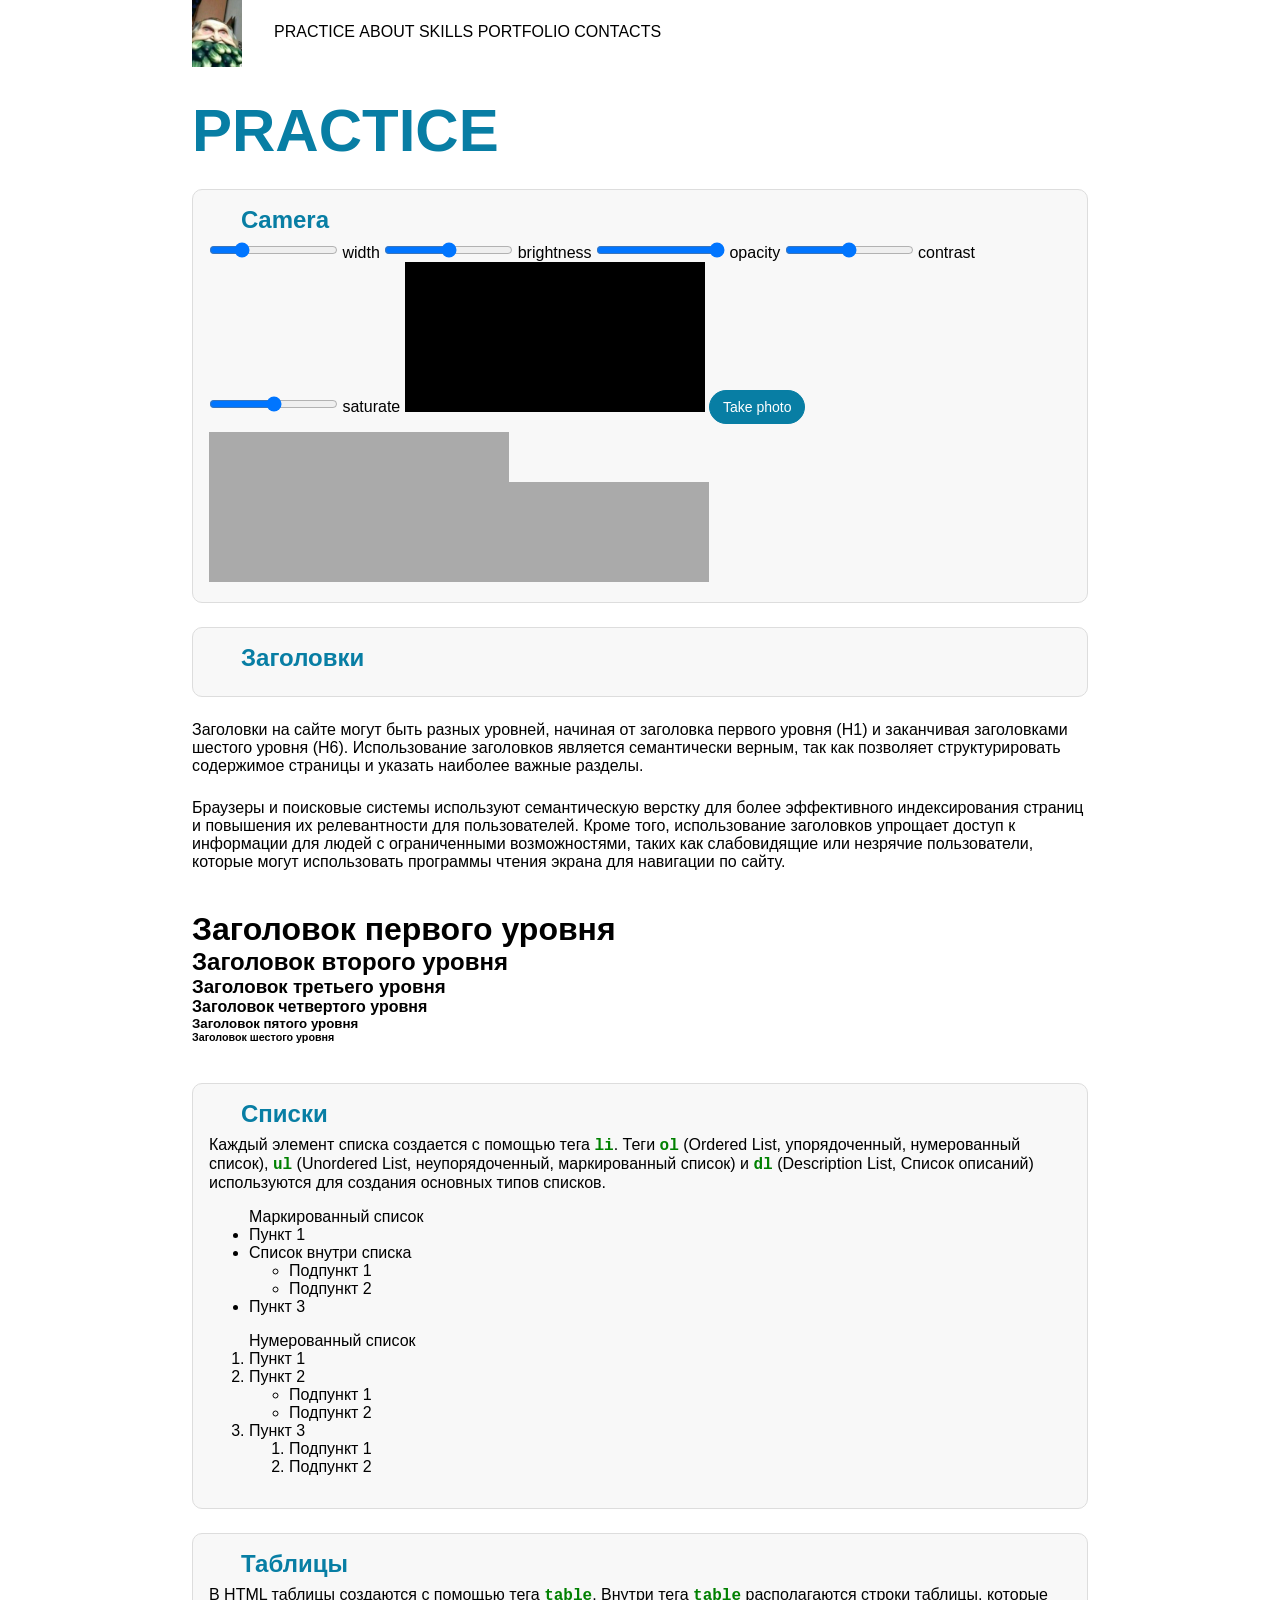
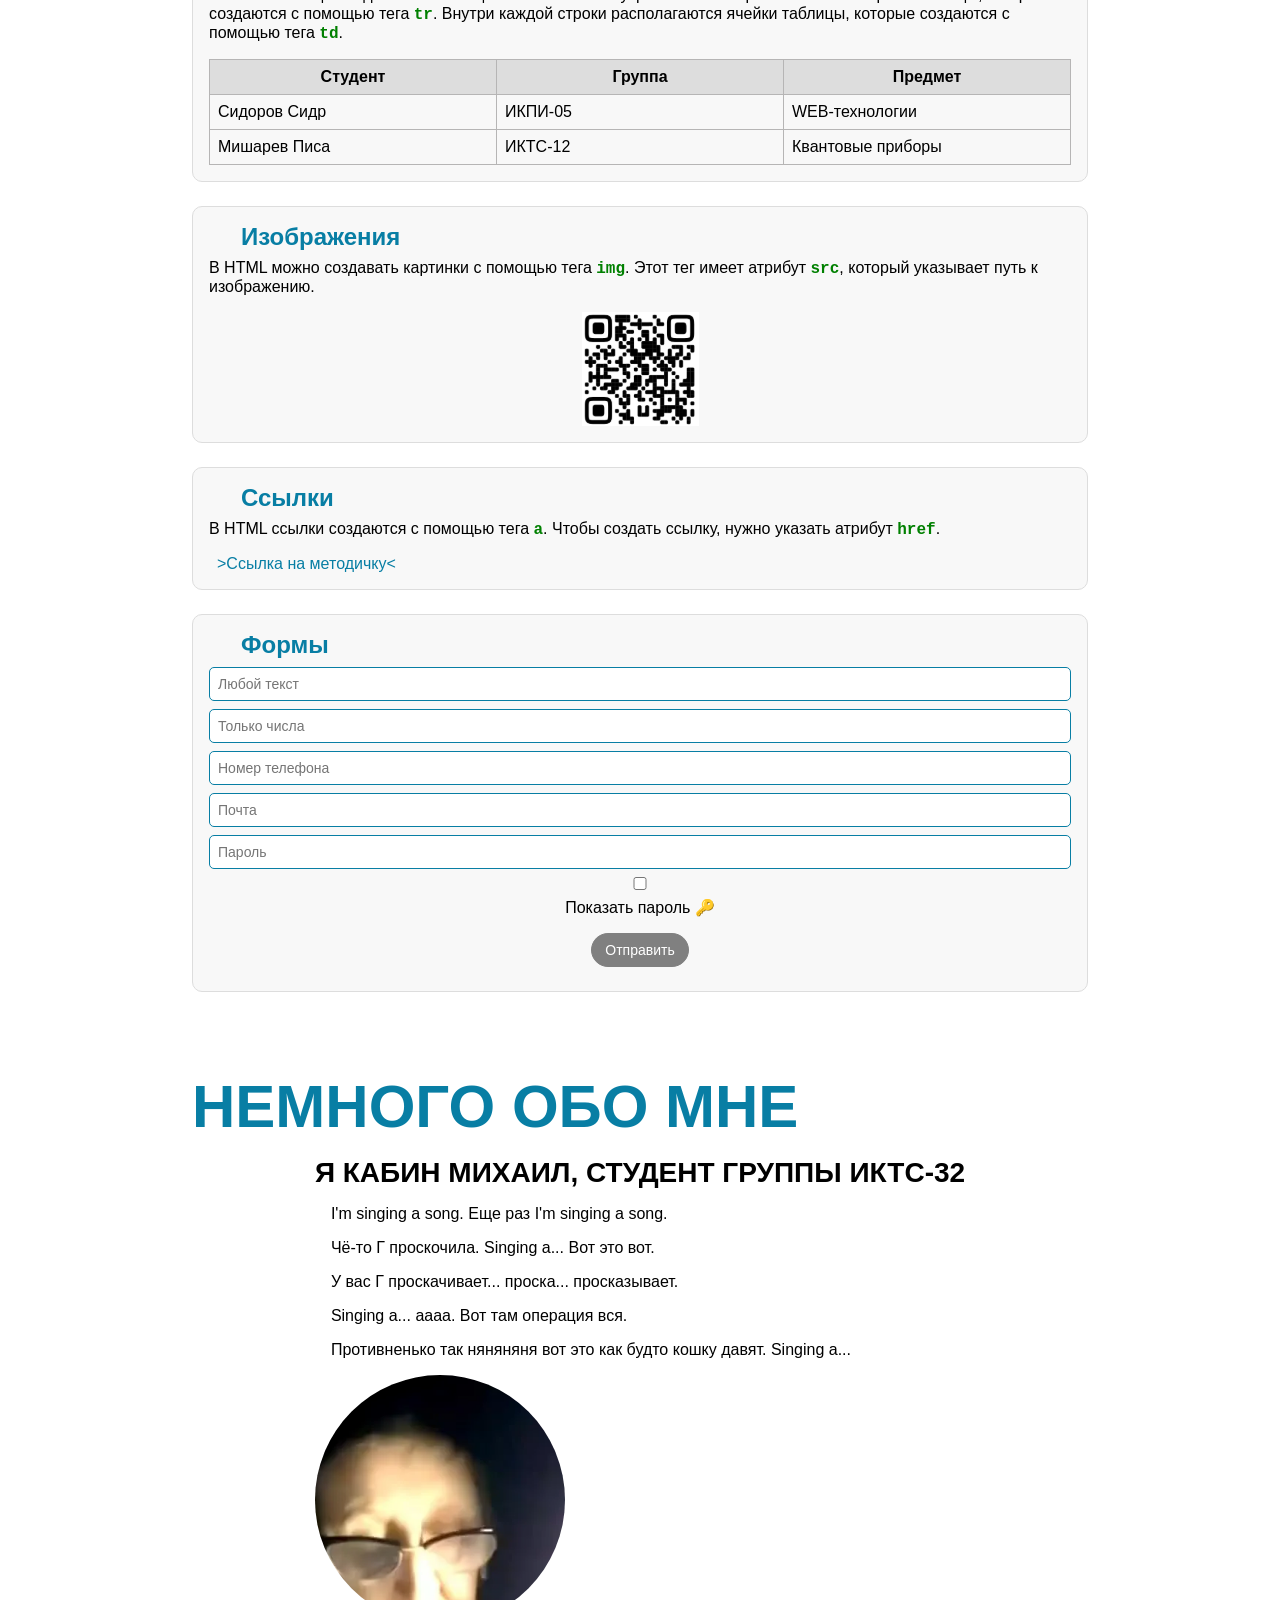
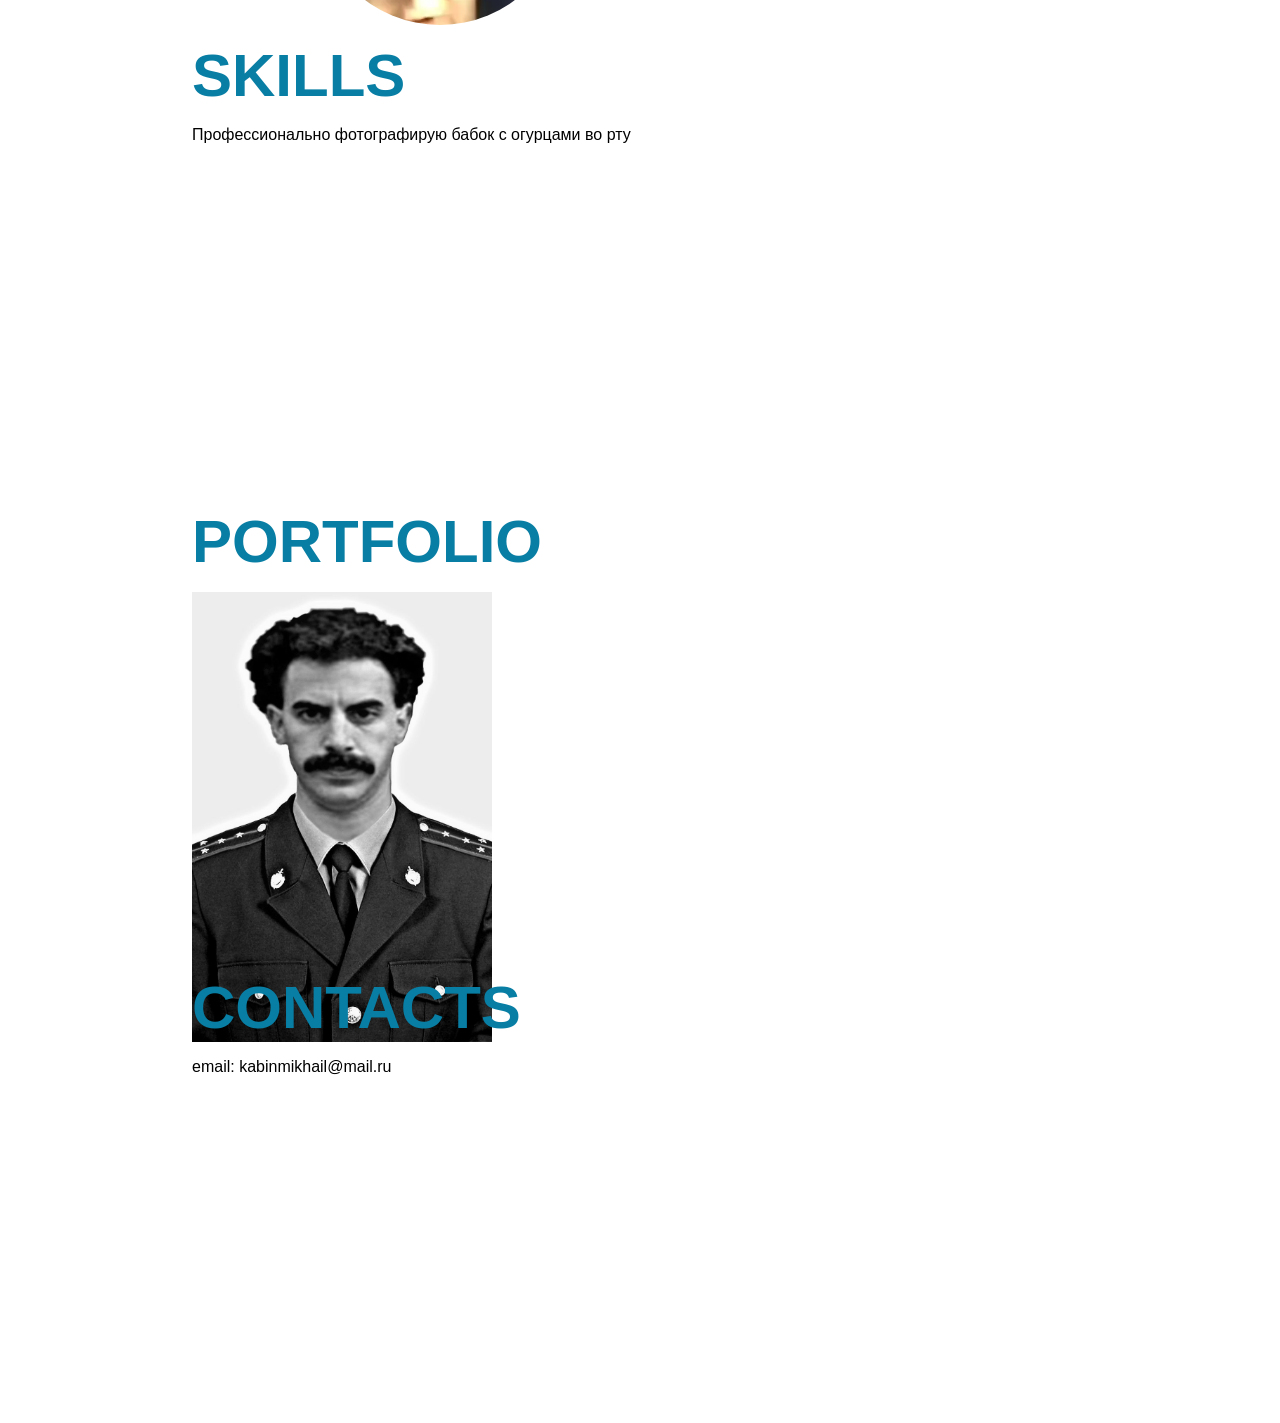
<file: index.html>
<!DOCTYPE html>
<html lang="ru">
<head>
    <meta charset="UTF-8">
    <meta name="viewport" content="width=device-width, initial-scale=1.0">
    <title>S3W03 — JavaScript</title>
    <link rel="stylesheet" type="text/css" href="style.css"/>
    <script src="./index.js" defer></script>
    <script src="./capture.js" defer></script>
</head>
<body>
    <div class="wrapper">
        <div class="header">
            <img src="./assets/logo.png" alt="logo" class="logo">
            <nav>
                <a href="#practice">practice</a>
                <a href="#about">about</a>
                <a href="#skills">skills</a>
                <a href="#portfolio">portfolio</a>
                <a href="#contacts">contacts</a>
            </nav>
        </div>

        <div class="practice" id="practice">
            <h1 class="title" id="titleName">Practice</h1>

            <div class="block camera">
                <h2>Camera</h2>

                <input type="range" id="range_width"    min="100" max="1000" step="100" value="320" />
                <label for="range_width">width</label>

                <input type="range" id="range_brightness" min="0" max="200" step="1" value="100" />
                <label for="range_brightness">brightness</label>

                <input type="range" id="range_opacity"   min="0" max="100" step="1" value="100" />
                <label for="range_opacity">opacity</label>

                <input type="range" id="range_contrast"  min="0" max="200" step="1" value="100" />
                <label for="range_contrast">contrast</label>

                <input type="range" id="range_saturate"  min="0" max="200" step="1" value="100" />
                <label for="range_saturate">saturate</label>

                <video id="video"></video>
                <button id="startbutton" type="button">Take photo</button>
                <canvas id="canvas" class="output"></canvas>
            </div>

            <div class="block titles">
                <h2>Заголовки</h2>
            </div>
            <p>Заголовки на сайте могут быть разных уровней, начиная от заголовка первого уровня (H1) и заканчивая заголовками шестого уровня (H6). Использование заголовков является семантически верным, так как позволяет структурировать содержимое страницы и указать наиболее важные разделы.</p>
            <p>Браузеры и поисковые системы используют семантическую верстку для более эффективного индексирования страниц и повышения их релевантности для пользователей. Кроме того, использование заголовков упрощает доступ к информации для людей с ограниченными возможностями, таких как слабовидящие или незрячие пользователи, которые могут использовать программы чтения экрана для навигации по сайту.</p>

            <div class="kindsOfTitles">
                <h1>Заголовок первого уровня</h1>
                <h2>Заголовок второго уровня</h2>
                <h3>Заголовок третьего уровня</h3>
                <h4>Заголовок четвертого уровня</h4>
                <h5>Заголовок пятого уровня</h5>
                <h6>Заголовок шестого уровня</h6>
            </div>

            <div class="block lists">
                <h2>Списки</h2>
                <p>Каждый элемент списка создается с помощью тега <span>li</span>. Теги <span>ol</span> (Ordered List, упорядоченный, нумерованный список), <span>ul</span> (Unordered List, неупорядоченный, маркированный список) и <span>dl</span> (Description List, Список описаний) используются для создания основных типов списков.</p>

                <ul class="list">
                    Маркированный список
                    <li>Пункт 1</li>
                    <li>Список внутри списка
                        <ul>
                            <li>Подпункт 1</li>
                            <li>Подпункт 2</li>
                        </ul>
                    </li>
                    <li>Пункт 3</li>
                </ul>

                <ol class="list">
                    Нумерованный список
                    <li>Пункт 1</li>
                    <li>Пункт 2
                        <ul>
                            <li>Подпункт 1</li>
                            <li>Подпункт 2</li>
                        </ul>
                    </li>
                    <li>Пункт 3
                        <ol>
                            <li>Подпункт 1</li>
                            <li>Подпункт 2</li>
                        </ol>
                    </li>
                </ol>
            </div>

            <div class="block tables">
                <h2>Таблицы</h2>
                <p>В HTML таблицы создаются с помощью тега <span>table</span>. Внутри тега <span>table</span> располагаются строки таблицы, которые создаются с помощью тега <span>tr</span>. Внутри каждой строки располагаются ячейки таблицы, которые создаются с помощью тега <span>td</span>.</p>
                <table>
                    <tr>
                        <th>Студент</th>
                        <th>Группа</th>
                        <th>Предмет</th>
                    </tr>
                    <tr>
                        <td>Сидоров Сидр</td>
                        <td>ИКПИ-05</td>
                        <td>WEB-технологии</td>
                    </tr>
                    <tr>
                        <td>Мишарев Писа</td>
                        <td>ИКТС-12</td>
                        <td>Квантовые приборы</td>
                    </tr>
                </table>
            </div>

            <div class="block pics">
                <h2>Изображения</h2>
                <p>В HTML можно создавать картинки с помощью тега <span>img</span>. Этот тег имеет атрибут <span>src</span>, который указывает путь к изображению.</p>
                <div class="pic">
                    <img src="./assets/image.png" alt="ъыъ.рф/ЪАье" />
                </div>
            </div>

            <div class="block links">
                <h2>Ссылки</h2>
                <p>В HTML ссылки создаются с помощью тега <span>a</span>. Чтобы создать ссылку, нужно указать атрибут <span>href</span>.</p>
                <a href="http://ъыъ.рф/ЪАье" target="_blank">Ссылка на методичку</a>
            </div>

            <div class="block forms">
                <h2>Формы</h2>
                <form action="thanks.html" method="get" id="practiceForm">
                    <input name="text"     type="text"     id="text"     placeholder="Любой текст" />
                    <input name="number"   type="number"   id="number"   placeholder="Только числа" />
                    <input name="phone"    type="tel"      id="phone"    placeholder="Номер телефона" />
                    <input name="email"    type="email"    id="email"    placeholder="Почта" />
                    <input name="password" type="password" id="password" placeholder="Пароль" />

                    <input type="checkbox" id="showPassword" name="showPassword" />
                    <label for="showPassword">Показать пароль 🔑</label>

                    <button type="submit" id="formSubmitBtn" disabled="true">Отправить</button>
                </form>
            </div>
        </div>

        <div class="about" id="about">
            <h1 class="title">Немного обо мне</h1>
            <div class="info">
                <div class="infoAboutMe">
                    <div class="myname">
                        <h3>Я Кабин Михаил, студент группы ИКТС-32</h3>
                    </div>
                    <p>I'm singing a song. Еще раз I'm singing a song.</p>
                    <p>Чё-то Г проскочила. Singing a... Вот это вот.</p>
                    <p>У вас Г проскачивает... проска... просказывает.</p>
                    <p>Singing a... aaaa. Вот там операция вся.</p>
                    <p>Противненько так няняняня вот это как будто кошку давят. Singing a...</p>
                    <img src="./assets/i.webp" alt="my photo" class="myphoto" />
                </div>
            </div>
        </div>
        <div class="skills" id="skills">
            <h1 class="title">Skills</h1>
            <p>Профессионально фотографирую бабок с огурцами во рту</p>
        </div>

        <div class="portfolio" id="portfolio">
            <h1 class="title">Portfolio</h1>
            <img src="./assets/de076592619d6617e1ec2d4d4514766d.jpg" alt="portfolio" width="300">
        </div>

        <div class="contacts" id="contacts">
            <h1 class="title">Contacts</h1>
            <p>email: kabinmikhail@mail.ru</p>
        </div>
    </div>
</body>
</html>
</file>
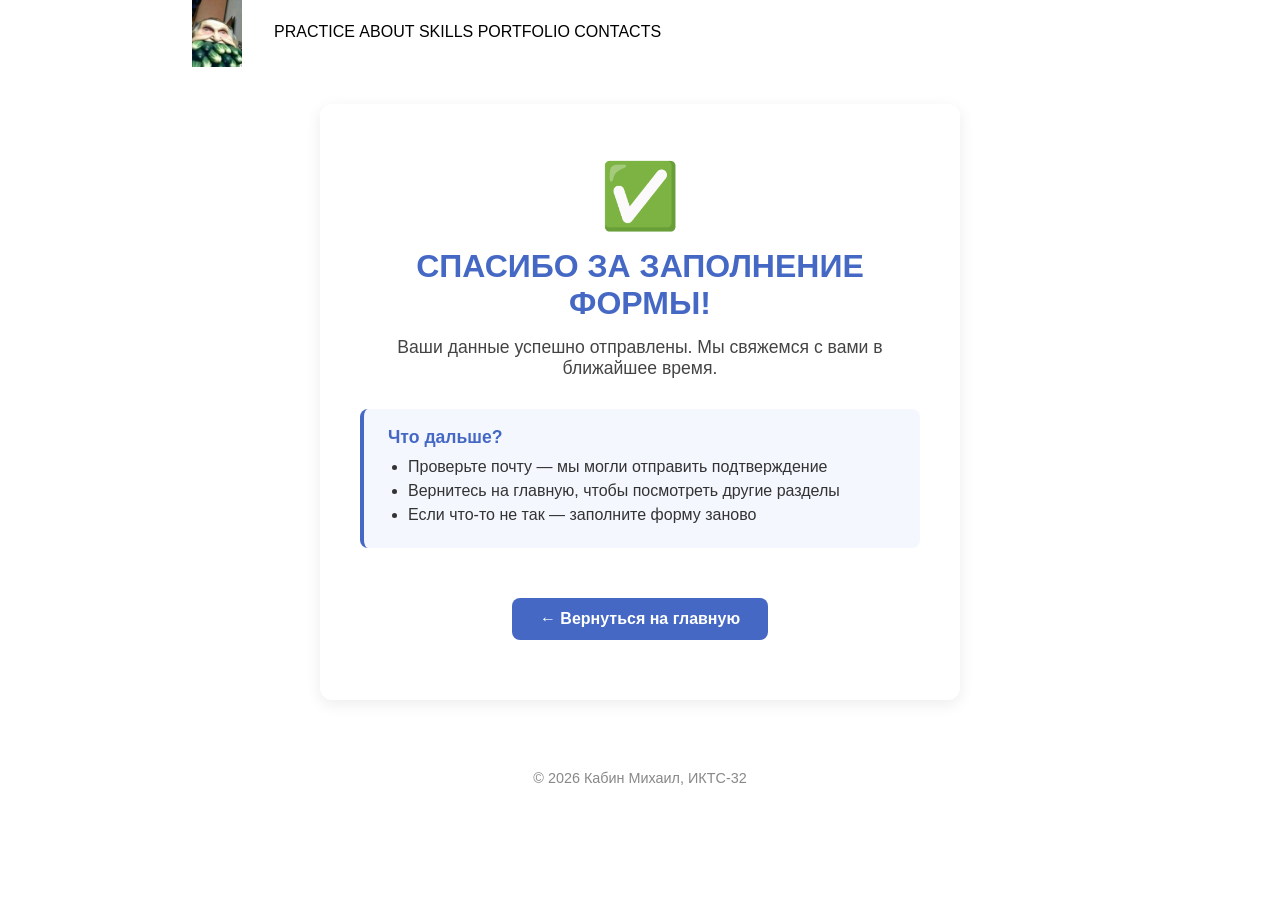
<file: thanks.html>
<!DOCTYPE html>
<html lang="ru">
<head>
    <meta charset="UTF-8">
    <meta name="viewport" content="width=device-width, initial-scale=1.0">
    <title>Спасибо за заполнение формы</title>
    <link rel="stylesheet" type="text/css" href="style.css"/>
</head>
<body>
    <div class="wrapper">
        <div class="header">
            <img src="./assets/logo.png" alt="logo" class="logo">
            <nav>
                <a href="index.html#practice">practice</a>
                <a href="index.html#about">about</a>
                <a href="index.html#skills">skills</a>
                <a href="index.html#portfolio">portfolio</a>
                <a href="index.html#contacts">contacts</a>
            </nav>
        </div>

        <div class="thanks">
            <div class="thanks-icon">✅</div>
            <h1 class="title">Спасибо за заполнение формы!</h1>
            <p>Ваши данные успешно отправлены. Мы свяжемся с вами в ближайшее время.</p>

            <div class="thanks-info">
                <p><strong>Что дальше?</strong></p>
                <ul>
                    <li>Проверьте почту — мы могли отправить подтверждение</li>
                    <li>Вернитесь на главную, чтобы посмотреть другие разделы</li>
                    <li>Если что-то не так — заполните форму заново</li>
                </ul>
            </div>

            <a href="index.html" class="thanks-btn">← Вернуться на главную</a>
        </div>

        <footer style="text-align:center; padding:30px 0; color:#888; font-size:0.9rem;">
            © 2026 Кабин Михаил, ИКТС-32
        </footer>
    </div>
</body>
</html>
</file>
<file: style.css>
/* ============================================
   ГЛОБАЛЬНЫЕ СТИЛИ (СБРОС)
   ============================================ */

* { /* Селектор "*" применяет стили ко ВСЕМ элементам на странице */
  padding: 0; /* Внутренние отступы (отступ от содержимого до границы) */
  margin: 0; /* Внешние отступы (отступ от элемента до соседних) */
  box-sizing: border-box; /* Ширина и высота включают padding и border, а не только контент */
  font-family: Arial, Helvetica, sans-serif; /* Семейство шрифтов (основной, запасные, общий) */
  
  /* CSS-переменная (кастомное свойство). 
     Значение можно переиспользовать через var(--mainColor) */
  --mainColor: #087EA4; 
  
  scroll-behavior: smooth; /* Плавная прокрутка при клике на якорные ссылки */
}


/* ============================================
   WRAPPER — Обертка сайта
   ============================================ */

.wrapper {
  width: 60vw; /* Ширина = 60% от ширины окна браузера (viewport width) */
  margin: auto; /* Автоматические отступы слева и справа = центрирование по горизонтали */
}


/* ============================================
   HEADER — Шапка сайта
   ============================================ */

.header {
  width: 100%; /* Ширина = 100% от родителя (.wrapper) */
  height: 4rem; /* Высота = 4rem (1rem = 16px по умолчанию, т.е. 64px) */
  display: flex; /* Flexbox-контейнер для управления дочерними элементами */
  flex-direction: row; /* Направление дочерних элементов: в ряд (слева направо) */
  justify-content: flex-start; /* Выравнивание по главной оси (по горизонтали) — в начало */
  align-items: center; /* Выравнивание по поперечной оси (по вертикали) — по центру */
  gap: 2rem; /* Отступ между дочерними элементами = 2rem */
}

.logo {
  width: 50px; /* Ширина логотипа = 50 пикселей */
}

nav a { /* Все ссылки <a> внутри <nav> */
  text-decoration: none; /* Убираем подчеркивание ссылок */
  color: black; /* Цвет текста — черный */
  text-transform: uppercase; /* Преобразует текст в ВЕРХНИЙ РЕГИСТР */
  font-size: 16px; /* Размер шрифта = 16px */
  transition: all 0.3s ease; /* Плавный переход всех изменений за 0.3с с функцией ease */
}

nav a:hover { /* При наведении курсора на ссылку */
  color: var(--mainColor); /* Цвет текста меняется на значение переменной (голубой) */
}


/* ============================================
   PRACTICE — Блок с примерами
   ============================================ */

.practice {
  display: grid; /* Grid-контейнер (сетка) */
  grid-template-columns: repeat(2, 1fr); /* 2 колонки одинаковой ширины (1fr = 1 доля) */
  grid-gap: 1.5rem; /* Отступы между ячейками сетки = 1.5rem */
  grid-template-rows: minmax(auto, auto); /* Высота строк: min авто, max авто */
  margin-top: 2rem; /* Внешний отступ сверху = 2rem */
}

span { /* Все теги <span> */
  font-family: 'Courier New', Courier, monospace; /* Моноширинный шрифт (как в коде) */
  font-weight: 700; /* Жирное начертание (700 = bold) */
  color: green; /* Зеленый цвет текста */
}

.practice h1 {
  /* Позиционирование в сетке: 
     grid-area: row-start / column-start / row-end / column-end */
  grid-area: 1 / 1 / 2 / 3; /* Занимает первую строку и обе колонки (1-3) */
  margin: 0; /* Убираем внешние отступы */
}

.practice .block {
  width: 100%; /* Ширина = 100% от родителя */
  background: #f8f8f8; /* Светло-серый фон */
  border: 1px solid #dddddd; /* Сплошная рамка 1px серого цвета */
  border-radius: 10px; /* Скругление углов = 10px */
  padding: 1rem; /* Внутренние отступы = 1rem */
}

.practice .block p {
  margin-bottom: 1rem; /* Отступ снизу у параграфов = 1rem */
}

.practice .block h2 {
  text-indent: 2rem; /* Красная строка (отступ первой строки) = 2rem */
  color: var(--mainColor); /* Цвет заголовка = переменная (голубой) */
  margin-bottom: 0.5rem; /* Отступ снизу = 0.5rem */
}

.practice .kindsOfTitles {
  margin: 1rem 0; /* Внешние отступы: сверху и снизу 1rem, слева и справа 0 */
}

/* Групповой селектор: применяет стили к h2 и h1 внутри .kindsOfTitles */
.practice .kindsOfTitles h2,
.practice .kindsOfTitles h1 {
  text-indent: 0; /* Убираем красную строку */
  color: black; /* Черный цвет текста */
  margin: 0; /* Убираем внешние отступы */
}

.practice .lists ul,
.practice .lists ol {
  padding: revert; /* Возвращает значение padding по умолчанию для браузера */
}

.practice .list {
  margin: 1rem 0; /* Внешние отступы сверху и снизу = 1rem */
}


/* ============================================
   ТАБЛИЦЫ
   ============================================ */

.practice table {
  table-layout: fixed; /* Фиксированная ширина колонок (не зависит от содержимого) */
  width: 100%; /* Ширина таблицы = 100% */
  border-collapse: collapse; /* Схлопывание границ ячеек (убирает двойные линии) */
  text-align: center; /* Выравнивание текста по центру */
}

.practice table td {
  text-align: left; /* Выравнивание текста в ячейках данных по левому краю */
}

/* Групповой селектор для td и th */
.practice table td,
.practice table th {
  border: 1px solid #b6b5b5; /* Сплошная серая рамка */
  padding: 0.5rem; /* Внутренние отступы = 0.5rem */
}

.practice table th {
  background: #dddddd; /* Светло-серый фон для заголовков таблицы */
}


/* ============================================
   ИЗОБРАЖЕНИЯ
   ============================================ */

.practice .pic {
  display: flex; /* Flexbox для центрирования картинки */
  justify-content: center; /* Центрирование по горизонтали */
}

.practice img {
  max-width: 200px; /* Максимальная ширина картинки = 200px (не растянется больше) */
}


/* ============================================
   ССЫЛКИ
   ============================================ */

.practice .links a {
  color: var(--mainColor); /* Цвет ссылки = переменная (голубой) */
  text-decoration: none; /* Убираем подчеркивание */
  padding: 0.5rem; /* Внутренние отступы вокруг ссылки = 0.5rem */
}

.practice .links a::before {
  content: '>'; /* Псевдоэлемент: вставляет символ ">" ПЕРЕД текстом ссылки */
}

.practice .links a::after {
  content: '<'; /* Псевдоэлемент: вставляет символ "<" ПОСЛЕ текста ссылки */
}


/* ============================================
   ФОРМЫ
   ============================================ */

.practice form {
  display: flex; /* Flexbox для формы */
  flex-direction: row; /* Элементы в ряд */
  flex-wrap: wrap; /* Разрешает перенос элементов на новую строку */
  align-items: center; /* Вертикальное центрирование */
  gap: 0.5rem; /* Отступ между элементами = 0.5rem */
}

.practice form input {
  width: 49%; /* Ширина поля = 49% (два поля в ряд с учетом gap) */
  padding: 0.5rem; /* Внутренние отступы = 0.5rem */
  outline: none; /* Убираем стандартную обводку браузера при фокусе */
  border: 1px solid var(--mainColor); /* Рамка голубого цвета = 1px */
  border-radius: 5px; /* Скругление углов = 5px */
  font-size: 14px; /* Размер шрифта = 14px */
}

/* Атрибутный селектор: только для input с type="color" */
.practice form input[type=color] {
  padding: 0; /* Убираем внутренние отступы */
  border: none; /* Убираем рамку */
}

/* Атрибутный селектор: только для input с type="radio" */
.practice form input[type=radio] {
  width: auto; /* Ширина по содержимому (не 49%) */
}

.practice button {
  padding: 0.5rem 0.8rem; /* Внутренние отступы: 0.5rem сверху/снизу, 0.8rem слева/справа */
  border: 1px solid var(--mainColor); /* Рамка голубая */
  background: var(--mainColor); /* Фон голубой */
  border-radius: 50px; /* Сильное скругление (таблетка) */
  color: white; /* Белый цвет текста */
  font-size: 14px; /* Размер шрифта */
  cursor: pointer; /* Курсор в виде руки при наведении */
  margin: 0.5rem 0; /* Внешние отступы сверху/снизу */
  transition: all 0.3s ease; /* Плавный переход всех изменений */
}

.practice button:hover { /* При наведении */
  background: #076483; /* Более темный голубой фон */
  border: 1px solid #076483; /* Более темная голубая рамка */
}

.practice button:active { /* При нажатии (активном состоянии) */
  background: #0b8fbb; /* Более светлый голубой фон */
  border: 1px solid #0b8fbb; /* Более светлая голубая рамка */
}


/* ============================================
   ABOUT — Блок "О себе"
   ============================================ */

.about {
  width: 100%; /* Ширина = 100% */
  display: flex; /* Flexbox */
  flex-direction: column; /* Элементы в колонку (сверху вниз) */
  margin-top: 4rem; /* Отступ сверху = 4rem */
}

.title {
  text-transform: uppercase; /* Текст заглавными буквами */
  font-size: 60px; /* Большой размер шрифта */
  font-weight: 900; /* Максимально жирный */
  color: #087EA4; /* Голубой цвет */
  margin: 1rem 0; /* Отступы сверху и снизу = 1rem */
}

.title.reverse {
  text-align: end; /* Выравнивание по правому краю (для модификатора .reverse) */
}

.info {
  display: flex; /* Flexbox */
  flex-direction: row; /* Элементы в ряд */
  align-items: center; /* Вертикальное центрирование */
  justify-content: center; /* Горизонтальное центрирование */
  gap: 4rem; /* Отступ между элементами = 4rem */
}

.info img {
  --pic: 250px; /* Локальная переменная = 250px */
  width: var(--pic); /* Ширина = переменная */
  height: var(--pic); /* Высота = переменная */
  border-radius: calc(var(--pic)/2); /* Скругление = половина ширины (круг) */
  object-fit: cover; /* Кадрирование: заполняет блок, обрезая лишнее */
}

.infoAboutMe {
  display: flex; /* Flexbox */
  flex-direction: column; /* Элементы в колонку */
  justify-content: flex-start; /* Выравнивание по верхнему краю */
  gap: 1rem; /* Отступ между элементами = 1rem */
}

.infoAboutMe p {
  text-indent: 1rem; /* Красная строка = 1rem */
}

.myname h3 {
  text-transform: uppercase; /* Заглавные буквы */
  font-size: 28px; /* Размер шрифта */
}

.myname p {
  color: gray; /* Серый цвет текста */
  text-indent: 0; /* Убираем красную строку */
}


/* ============================================
   БЛОКИ РАЗДЕЛОВ
   ============================================ */

.skills,
.portfolio,
.contacts {
  height: 50vh; /* Высота = 50% от высоты окна браузера (viewport height) */
}


/* ============================================
   АДАПТИВНОСТЬ (МЕДИА-ЗАПРОСЫ)
   ============================================ */

/* @media — правило, применяющее стили при определенных условиях.
   max-width: 1280px — стили для экранов ШИРИНОЙ ДО 1280px */

@media (max-width: 1280px) {
  .wrapper {
    width: 70vw; /* Увеличиваем ширину обертки до 70% */
  }

  .practice {
    display: flex; /* Переключаем с grid на flex */
    flex-direction: column; /* Элементы в колонку (вертикально) */
  }

  .practice form {
    flex-direction: column; /* Форма тоже в колонку */
  }

  .practice form input {
    width: 100%; /* Поля на всю ширину */
  }
}

@media (max-width: 900px) {
  .wrapper {
    width: 85vw; /* Еще шире */
  }

  nav {
    display: none; /* Скрываем навигацию на маленьких экранах */
  }

  .title {
    font-size: 40px; /* Уменьшаем заголовок */
    text-align: center; /* Центрируем */
  }

  .title.reverse {
    text-align: center; /* Центрируем (отменяем правое выравнивание) */
  }

  .myname h3 {
    text-transform: uppercase;
    font-size: 20px; /* Уменьшаем размер */
  }

  .info img {
    --picHeight: 150px; /* Новая переменная для высоты/ширины */
    width: var(--picHeight);
    height: var(--picHeight);
  }
}

@media (max-width: 500px) {
  .wrapper {
    width: 90vw; /* Почти на всю ширину экрана */
  }

  .info {
    flex-direction: column; /* Элементы в колонку */
    flex-direction: column-reverse; /* Реверс: картинка снизу, текст сверху */
    gap: 1.5rem; /* Уменьшаем отступ */
  }

  .infoAboutMe {
    text-align: center; /* Центрируем текст */
  }
}


/* ============================================
   ПЕРЕОПРЕДЕЛЕНИЕ (в конце файла)
   ============================================ */

.practice {
  display: flex; /* Переопределяем grid на flex */
  flex-direction: column; /* Всегда колонка */
}

.practice button:disabled {
    background: gray;
    border: 1px solid gray;
    cursor: auto;
}

.practice button:disabled:hover {
    background: gray;
    border: 1px solid gray;
}

video {
    background: #000;
}

/* =========================================================
   Страница "Спасибо за заполнение формы" (thanks.html)
   ========================================================= */

.thanks {
    background: #fff;
    border-radius: 12px;
    padding: 60px 40px;
    margin: 40px auto;
    max-width: 640px;
    text-align: center;
    box-shadow: 0 4px 16px rgba(0, 0, 0, 0.08);
    animation: fadeIn 0.6s ease;
}

/* Иконка-галочка сверху */
.thanks-icon {
    font-size: 64px;
    line-height: 1;
    margin-bottom: 20px;
    animation: pop 0.5s ease;
}

/* Заголовок */
.thanks .title {
    font-size: 2rem;
    color: #4468c4;
    margin: 0 0 15px;
}

/* Основной текст */
.thanks p {
    font-size: 1.1rem;
    color: #444;
    margin: 10px 0;
}

/* Блок с дополнительной информацией */
.thanks-info {
    text-align: left;
    background: #f5f7ff;
    border-left: 4px solid #4468c4;
    border-radius: 8px;
    padding: 18px 24px;
    margin: 30px 0;
}

.thanks-info p {
    margin: 0 0 10px;
    color: #4468c4;
}

.thanks-info ul {
    margin: 0;
    padding-left: 20px;
}

.thanks-info li {
    margin: 6px 0;
    color: #333;
}

/* Кнопка возврата */
.thanks-btn {
    display: inline-block;
    margin-top: 20px;
    padding: 12px 28px;
    background: #4468c4;
    color: #fff;
    text-decoration: none;
    border-radius: 8px;
    font-size: 1rem;
    font-weight: 600;
    transition: background 0.3s ease, transform 0.2s ease;
}

.thanks-btn:hover {
    background: #2f4a91;
    transform: translateY(-2px);
}

/* Анимации */
@keyframes fadeIn {
    from { opacity: 0; transform: translateY(10px); }
    to   { opacity: 1; transform: translateY(0); }
}

@keyframes pop {
    0%   { transform: scale(0.3); opacity: 0; }
    70%  { transform: scale(1.15); opacity: 1; }
    100% { transform: scale(1); }
}
</file>
